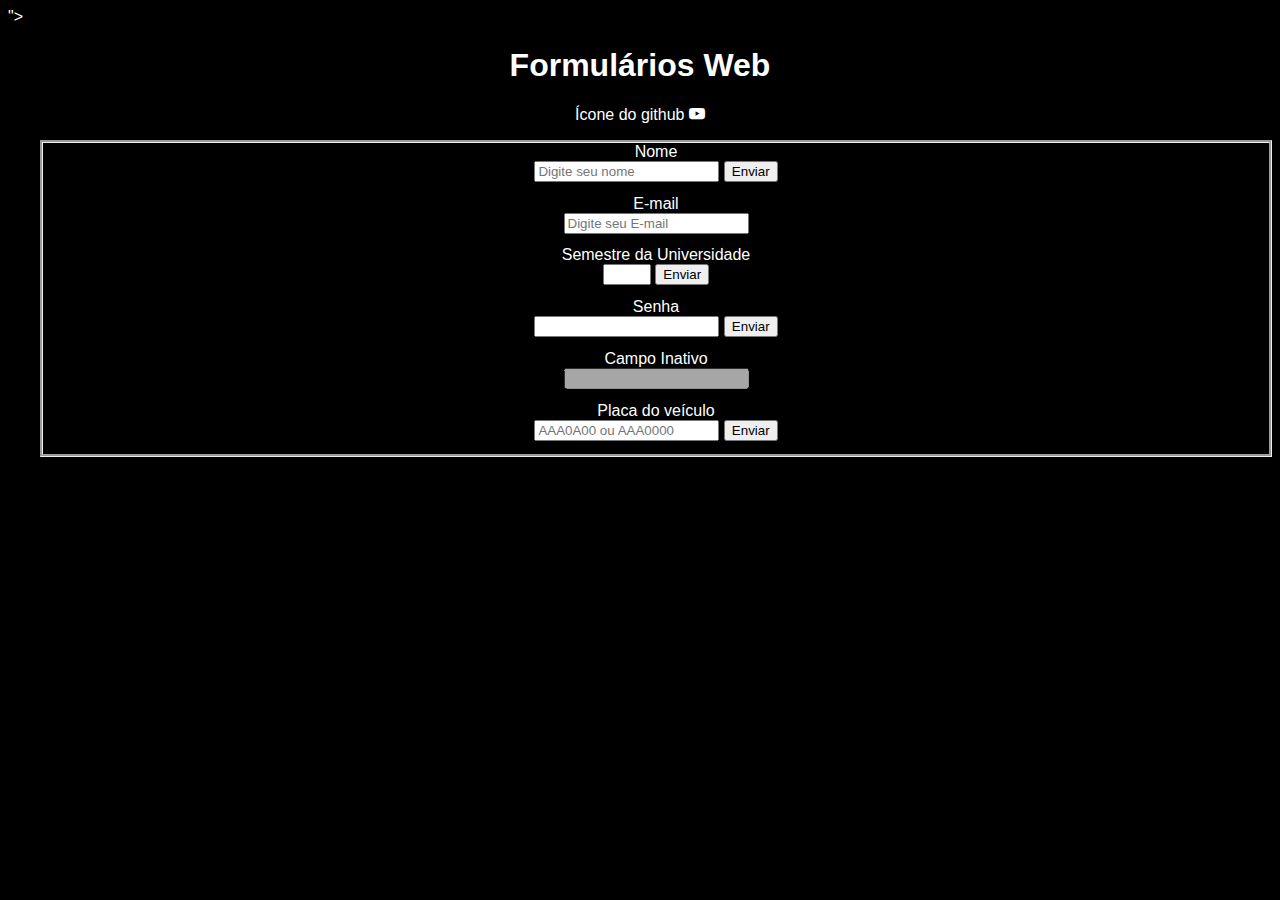
<file: Aula 12.09/index.html>
<!DOCTYPE html>
<html lang="pt-BR">
<head>
    <meta charset="UTF-8">
    <meta name="viewport" content="width=device-width, initial-scale=1.0">
    <title>Formulario Web</title>
    <link rel="stylesheet" href="style.css">
    <link rel="stylesheet" href="https://cdn.jsdelivr.net/npm/bootstrap-icons@1.13.1/font/bootstrap-icons.min.css">">
</head>
    <!--icons.getbootstrap.com/#install e copie o link-->
<body>
    
      <div>
        <header>
            <h1>Formulários Web</h1>
              <p>Ícone do github <i class="bi bi-youtube"></i></p>
            <a href="https://github.com/MakiamaDev" target="_blank">
            </a>
        </header>
      </div>
      <div class="Formulario">
        <form action="#" method="post">
            <div>
               <label for="name">Nome</label>
                <input type="text" name="nome" id="nome" required
                 placeholder="Digite seu nome">
               <input type="submit" value="Enviar">
            </div>
            <div>
               <label for="mail">E-mail</label>
                 <input type="email" name="mail" id="mail" required
                placeholder="Digite seu E-mail">
            </div>
            <div>
                <label for="semestre">Semestre da Universidade</label>
                  <input type="number" name="semestre" id="semestre"
                 min="1" max="8" step="2">
              <input type="submit" value="Enviar">
            </div>
            <div>
                 <label for="senha">Senha</label>
                   <input type="password" name="senha" id="senha"
                  minlength="4" maxlength="8">
               <input type="submit" value="Enviar">
            </div>
            <div>
                <label for="inativo">Campo Inativo</label>
                  <input type="text" name="inativo" id="inativo" disabled>
            </div>
            <div>
               <label for="placa">Placa do veículo</label>
                  <input type="text" name="placa" id="placa" 
                 placeholder="AAA0A00 ou AAA0000" pattern="[A-Z]{3} [0-9]{1}[A-Z]{1}[0-9]{2}|[A-Z]{3}[0-9]{4}">
              <input type="submit" value="Enviar">
            </div>
        </form>
      </div>
    
</body>
</html>
</file>
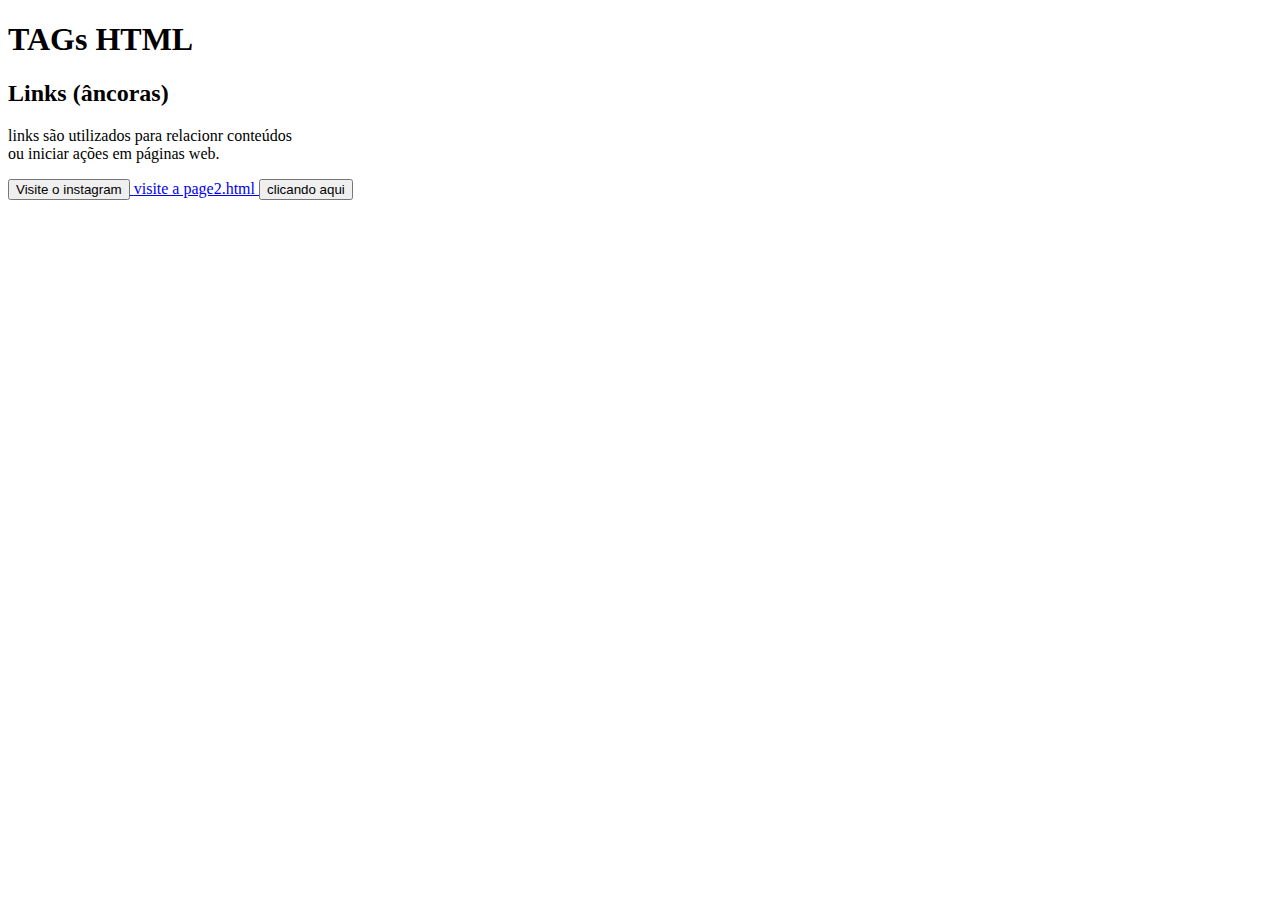
<file: Aula 1508/index.html>
<!DOCTYPE html>
<html lang="pt-BR">
<head>
    <meta charset="UTF-8">
    <meta name="viewport" content="width=device-width, initial-scale=1.0">
    <title>Aula 3 - 15/08/2025</title>
</head>
<body>
   <h1>TAGs HTML</h1> 
   <h2>Links (âncoras)</h2>
   <p>
    links são utilizados para relacionr conteúdos<br>ou iniciar ações em páginas web.
   </p>
    <a href="https://www.instagram.com" target="blank">
    <button>Visite o instagram</button>
   </a>
   <a href="page2.html">
    visite a page2.html <button>clicando aqui</button>
   </a>

</body>
</html>
</file>
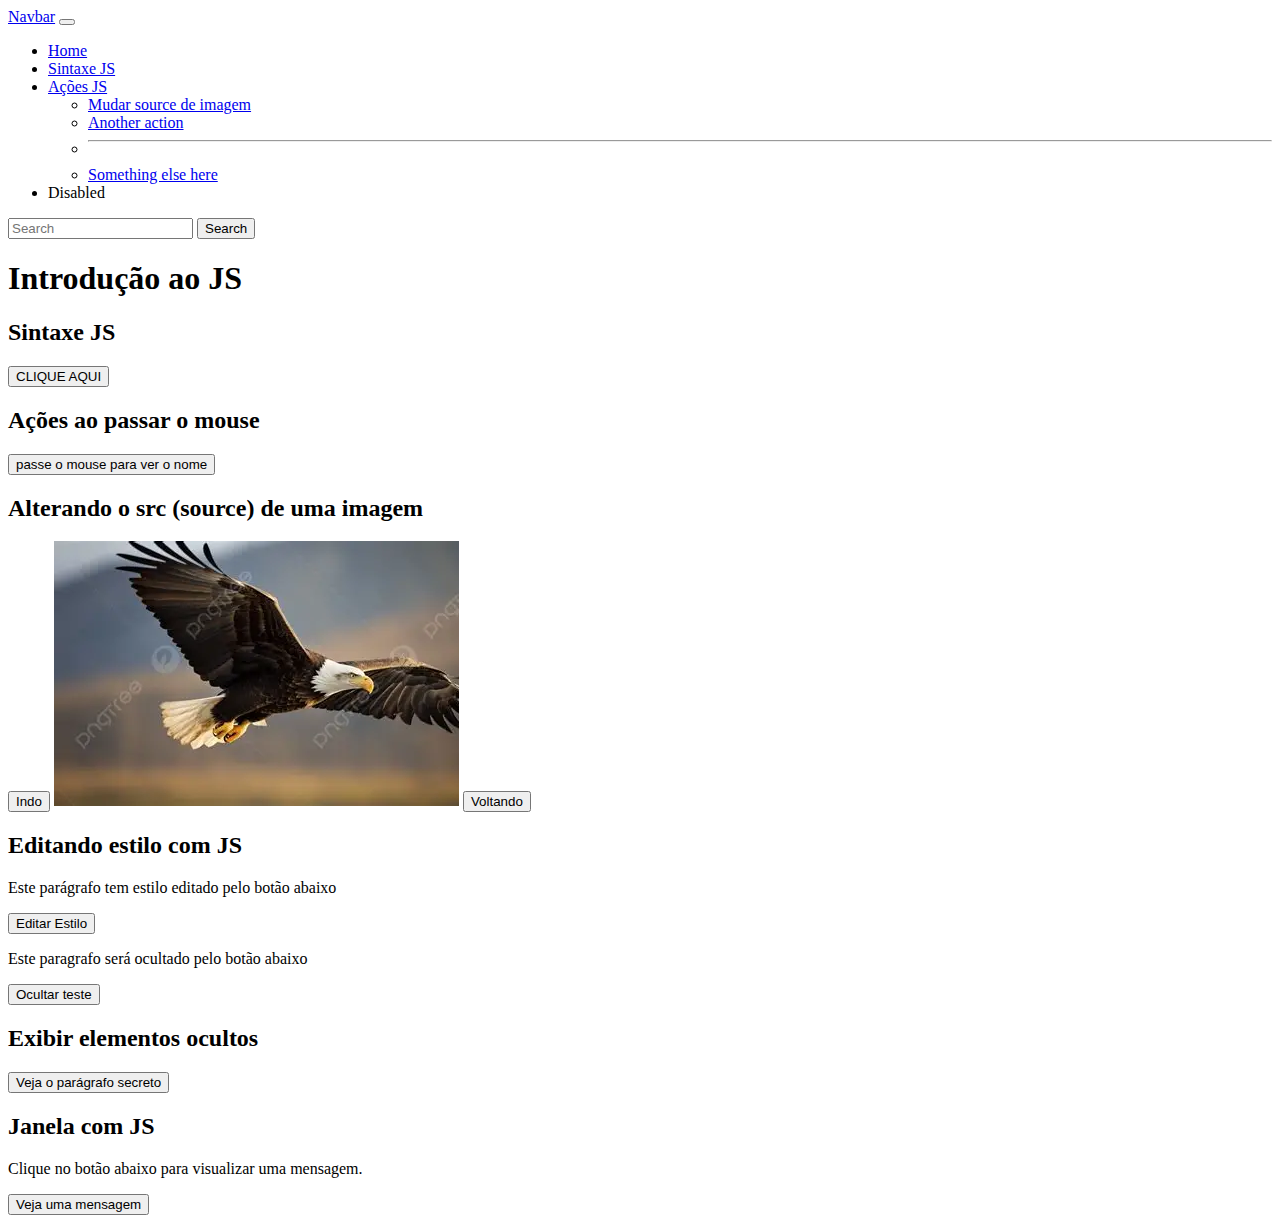
<file: Aula17.10/index.html>
<!DOCTYPE html>
<html lang="pt-BR">

<head>
    <meta charset="UTF-8">
    <meta name="viewport" content="width=device-width, initial-scale=1.0">
    <title>Bootstrap</title>
    <link href="https://cdn.jsdelivr.net/npm/bootstrap@5.3.8/dist/css/bootstrap.min.css" rel="stylesheet"
        integrity="sha384-sRIl4kxILFvY47J16cr9ZwB07vP4J8+LH7qKQnuqkuIAvNWLzeN8tE5YBujZqJLB" crossorigin="anonymous">
</head>
<body>
    <div class="container">
        <div class="row">
            <div class="col-md">
                <nav class="navbar navbar-expand-lg bg-body-tertiary bg-dark border-bottom border-body fixed-top" data-bs-theme="dark">
                    <div class="container-fluid">
                        <a class="navbar-brand" href="#">Navbar</a>
                        <button class="navbar-toggler" type="button" data-bs-toggle="collapse"
                            data-bs-target="#navbarSupportedContent" aria-controls="navbarSupportedContent"
                            aria-expanded="false" aria-label="Toggle navigation">
                            <span class="navbar-toggler-icon"></span>
                        </button>
                        <div class="collapse navbar-collapse" id="navbarSupportedContent">
                            <ul class="navbar-nav me-auto mb-2 mb-lg-0">
                                <li class="nav-item">
                                    <a class="nav-link active" aria-current="page" href="#">Home</a>
                                </li>
                                <li class="nav-item">
                                    <a class="nav-link" href="#sec1">Sintaxe JS</a>
                                </li>
                                <li class="nav-item dropdown">
                                    <a class="nav-link dropdown-toggle" href="#" role="button" data-bs-toggle="dropdown"
                                        aria-expanded="false">
                                        Ações JS
                                    </a>
                                    <ul class="dropdown-menu">
                                        <li><a class="dropdown-item" href="#">Mudar source de imagem</a></li>
                                        <li><a class="dropdown-item" href="#">Another action</a></li>
                                        <li>
                                            <hr class="dropdown-divider">
                                        </li>
                                        <li><a class="dropdown-item" href="#">Something else here</a></li>
                                    </ul>
                                </li>
                                <li class="nav-item">
                                    <a class="nav-link disabled" aria-disabled="true">Disabled</a>
                                </li>
                            </ul>
                            <form class="d-flex" role="search">
                                <input class="form-control me-2" type="search" placeholder="Search"
                                    aria-label="Search" />
                                <button class="btn btn-outline-success" type="submit">Search</button>
                            </form>
                        </div>
                    </div>
                </nav>
            </div>

        </div>
        <div class="row">
            <div class="col-md-3 bg-light"></div>
            <div class="col-md-9 p-3">
               <h1>Introdução ao JS</h1>
               <section id="sec1">
                  <h2>Sintaxe JS</h2>
                   <p id="demo"></p>
                   <button class="btn btn-primary" 
                   onclick="document.getElementById('demo').innerHTML = Date()">
                    CLIQUE AQUI
                   </button>
                   <h2>Ações ao passar o mouse</h2>
                   <p id="nome"></p>
                   <button class="btn btn-success" onmouseover="exibir()" 
                   onmouseout="ocultar()">
                     passe o mouse para ver o nome 
                   </button>
               </section id= "sec2" class="mt-3 p-3"> 
                 <h2>Alterando o src (source) de uma imagem</h2>
                <button class="btn btn-success" onclick="Indo()">
                    Indo 
                </button>     
                 <img  id = "Aguia" src="Aguiaindo.webp" class="img-thumbnail" alt="Aguia Indo">
                 <button class="btn btn-danger" onclick="Voltando()">
                    Voltando 
                </button> 

                <section class="mt-3 p-3">
                  <h2>Editando estilo com JS</h2>
                   <p id="texto2">Este parágrafo tem estilo editado pelo botão abaixo</p>
                   <button class="btn btn-primary" onclick="estilizar()">
                    Editar Estilo
                   </button>
                   <p id="teste">Este paragrafo será ocultado pelo botão abaixo</p>
                   <button class="btn btn-warning mt-2" onclick="esconder()"> 
                      Ocultar teste
                   </button>
                    <h2>Exibir elementos ocultos</h2>
                    <button class="btn btn-success" onclick="ExibirParagrafo()">
                        Veja o parágrafo secreto
                    </button>
                    <p id="oculto" style="display:none;">
                        
                        Este parágrafo esta oculto, até o click do botão acima

                    </p>
                </section>
                 <section class="mt-3 p-3">
                    <h2>Janela com JS</h2>
                    <p>Clique no botão abaixo para visualizar uma mensagem.</p>
                    <button class="btn btn-success" onclick="exibirmensagem()">
                        Veja uma mensagem
                    </button>
                </section>
            </div>
        </div>
    </div>
    <script src="js/meuscript.js"></script>
</body>

</html>
</file>
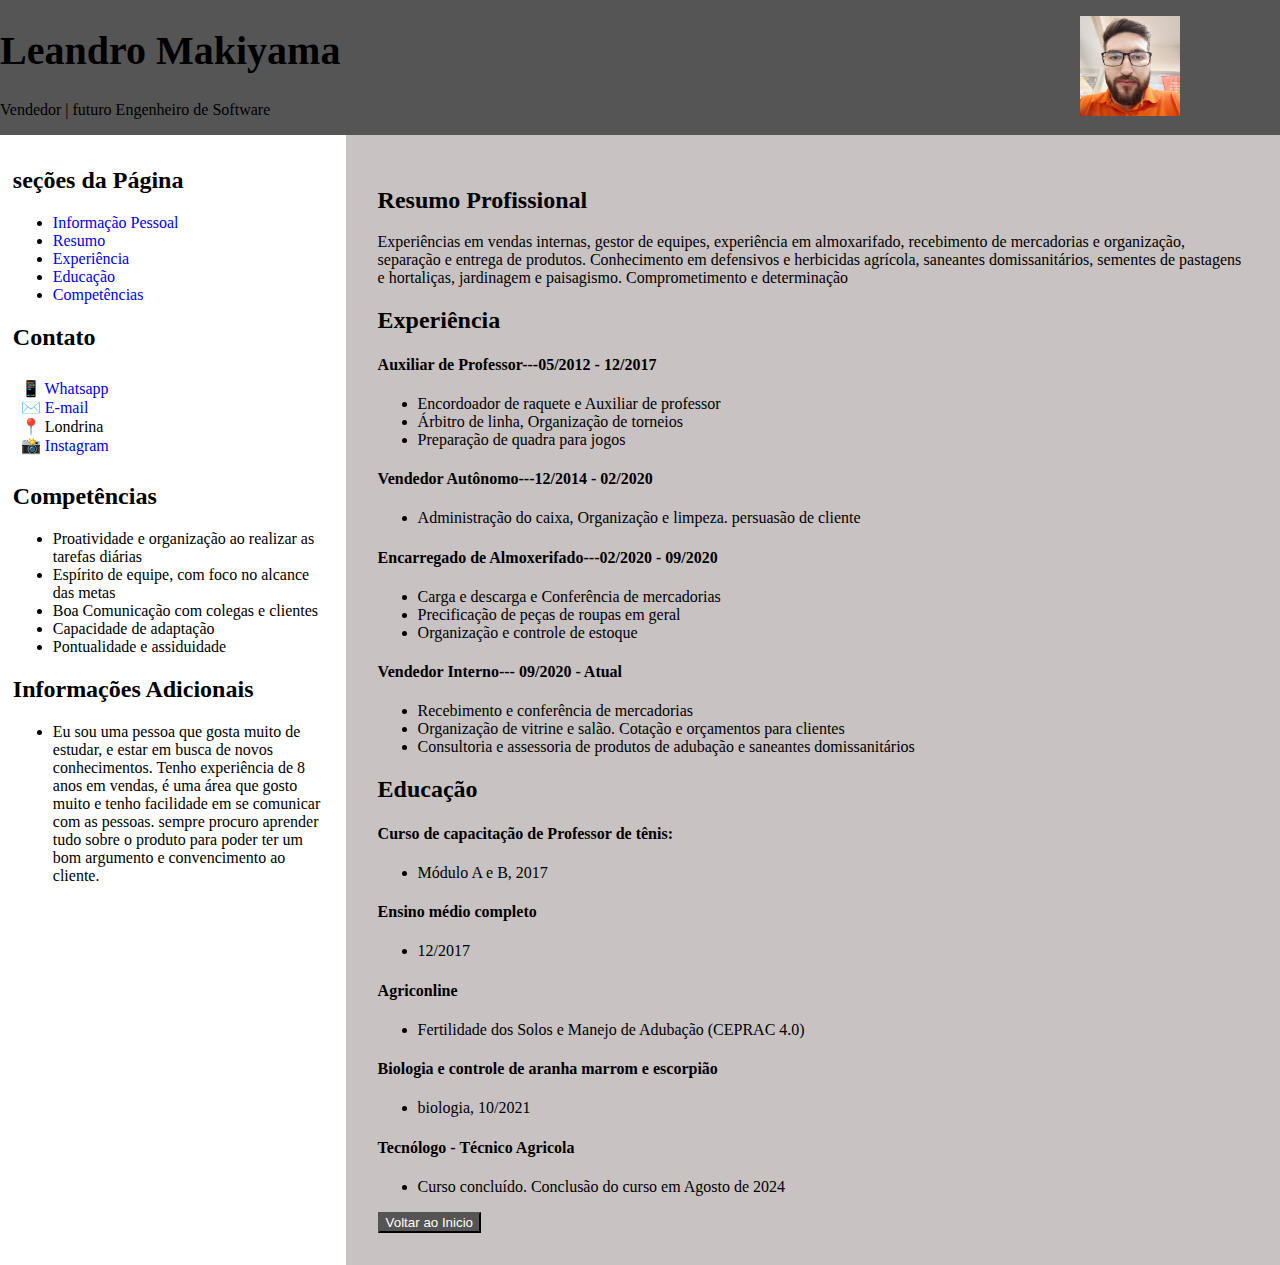
<file: Curriculo/index.html>
<!DOCTYPE html>
<html lang="pt-BR">
<head>
    <meta charset="UTF-8">
    <meta name="viewport" content="width=device-width, initial-scale=1.0">
    <title>Curriculo - Leandro Makiyama</title>
    <link rel="stylesheet" href="css/style.css">
</head>
<body>
    <div class="cabecalho" id="Inicio">
        <div>
            <h1 id="nome">Leandro Makiyama</h1>
            <p>Vendedor | futuro Engenheiro de Software</p>
        </div>
            <img src="Hoje.png" alt="imagem do Whats" width="100" height="100">
    </div>
   <div class="container">
      <aside class="col-esquerda">
        <nav>
         <h2>seções da Página</h2>
        <ul>
            <li><a href="#Informação Pessoal">Informação Pessoal</a></li>
            <li><a href="#Resumo">Resumo</a></li>
            <li><a href="#Experiência">Experiência</a></li>
            <li><a href="#Educação">Educação</a></li>
            <li><a href="#Competências">Competências</a></li>
       </ul>
      </nav>
          <section id="Informação Pessoal">
            <h2>Contato</h2>
            <ul id="lista1">
                <li><a href="https://wa.me/43991630297" target="_blank">📱     Whatsapp</a></li>
                <li><a href="mailto:leandromakiyama3@gmail.com" target="_blank">✉️    E-mail</a></li>
                <li></a>📍   Londrina</li>
                <li><a href="https://www.instagram.com/" target="_blank">📸   Instagram</a></li>
            </ul>
            <h2 id="Competências">Competências</h2>
                   <ul>
                      <li>Proatividade e organização ao realizar as tarefas diárias</li>
                      <li>Espírito de equipe, com foco no alcance das metas</li>
                      <li>Boa Comunicação com colegas e clientes</li>
                      <li>Capacidade de adaptação</li>
                      <li>Pontualidade e assiduidade</li>
                   </ul>
            <h2 id="Informações adicionais">Informações Adicionais</h2>
                    <ul>
                      <li> Eu sou uma pessoa que gosta muito de estudar, e estar em busca de novos
                           conhecimentos. Tenho experiência de 8 anos em vendas, é uma área que gosto muito e
                           tenho facilidade em se comunicar com as pessoas. sempre procuro aprender tudo
                           sobre o produto para poder ter um bom argumento e convencimento ao cliente.
                      </li>
                    </ul>

           </section>
      </aside>
             <main class="col-direita">
                 <section id="Resumo">
                    <h2>Resumo Profissional</h2>
                       <p> Experiências em vendas internas, gestor de equipes, experiência em
                        almoxarifado, recebimento de mercadorias e organização, separação e entrega de
                        produtos. Conhecimento em defensivos e herbicidas agrícola, saneantes
                        domissanitários, sementes de pastagens e hortaliças, jardinagem e paisagismo.
                        Comprometimento e determinação
                       </p>
                </section>
        <section id="Experiência">
               <h2>Experiência</h2>
                  <h4>Auxiliar de Professor---05/2012 - 12/2017</h4>
                     <ul>
                       <li>Encordoador de raquete e Auxiliar de professor</li>
                       <li>Árbitro de linha, Organização de torneios</li>
                       <li>Preparação de quadra para jogos</li>
                     </ul>
            
                <h4>Vendedor Autônomo---12/2014 - 02/2020</h4>
                     <ul>
                       <li>Administração do caixa, Organização e limpeza. persuasão de cliente</li>
                       </ul>
                <h4>Encarregado de Almoxerifado---02/2020 - 09/2020</h4>
                     <ul>
                        <li>Carga e descarga e Conferência de mercadorias</li>
                        <li>Precificação de peças de roupas em geral</li>
                        <li>Organização e controle de estoque</li>
                     </ul>
                <h4>Vendedor Interno--- 09/2020 - Atual</h4>
                     <ul>
                       <li>Recebimento e conferência de mercadorias</li>
                       <li>Organização de vitrine e salão. Cotação e orçamentos para clientes</li>
                       <li>Consultoria e assessoria de produtos de adubação e saneantes domissanitários</li>
                     </ul>

                <h2 id="Educação">Educação</h2>
                   <h4>Curso de capacitação de Professor de tênis:</h4>
                      <ul>
                        <li>Módulo A e B, 2017</li>
                      </ul>

                   <h4>Ensino médio completo</h4>
                      <ul>
                          <li>12/2017</li>
                      </ul>

                   <h4>Agriconline</h4>
                       <ul>
                         <li>Fertilidade dos Solos e Manejo de Adubação (CEPRAC 4.0)</li>
                       </ul>

                   <h4>Biologia e controle de aranha marrom e escorpião</h4>
                       <ul>
                         <li> biologia, 10/2021</li>
                       </ul>
                    <h4> Tecnólogo - Técnico Agricola</h4>
                       <ul>
                          <li>Curso concluído. Conclusão do curso em Agosto de 2024</li>
                       </ul>
                <footer>
                    <a href="#Inicio"><button>Voltar ao Inicio</button></a>
               </footer>
         </section>
      </main>
    </div>
</body>
</html>
</file>
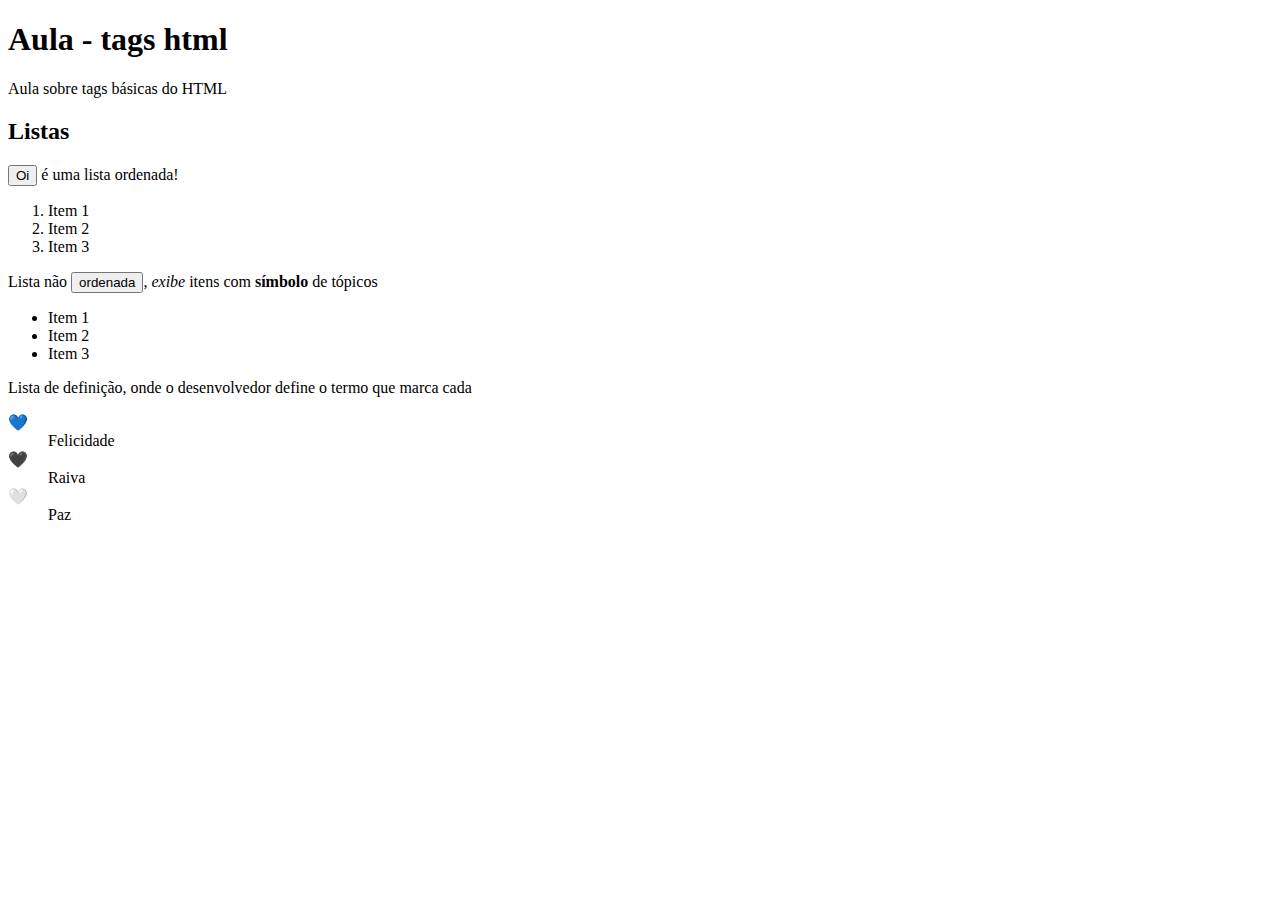
<file: Aula02.html>
<!DOCTYPE html>
<html lang="pt-BR">
<head>
    <meta charset="UTF-8">
    <meta name="viewport" content="width=device-width, initial-scale=1.0">
    <title>olá, mundo</title>
</head>
<body>
   <h1>Aula - tags html</h1>
   <p>Aula sobre tags básicas do HTML</p>
   <h2>Listas</h2>
   
   
    <p> <button>Oi</button> é uma lista ordenada!</p>
    <ol>
      <li>Item 1 </li>
      <li>Item 2 </li>
      <li>Item 3 </li>
    </ol>
    <p>Lista não <button>ordenada</button>, <em>exibe</em> itens com <strong>símbolo</strong> de tópicos</p>
    <ul>
        <li>Item 1 </li>
        <li>Item 2 </li>
        <li>Item 3 </li>
    </ul>
    <p>Lista de definição, onde o desenvolvedor define o termo que marca cada</p>
    <dl>
        <dt>&#128153</dt> <dd>Felicidade</dd>
        <dt>&#128420</dt> <dd>Raiva</dd>
        <dt>&#129293</dt> <dd>Paz</dd>
    </dl>


</body>
</html>
</file>
<file: Aula 12.09/style.css>
body{

    font-family: Arial, Helvetica, sans-serif;
    background-color: black;
    color: white;
}

header{

    text-align: center;
}

form{

    text-align: center;
    height: 50%;
}

label{

    display: block;
}

.Formulario{
    border-style: groove;
    margin-left: 2rem;
}

input{
    margin-bottom: 0.8rem;
    padding: 0.3;
}
</file>
<file: Curriculo/css/style.css>
#lista1 {

    list-style: none;
    padding: 8px;
}

body {

    margin: 0;
    padding: 0;
    box-sizing: border-box;
    background-color: rgb(200, 194, 194);

}

.cabecalho{

    display: flex;
    background-color: rgb(85, 85, 85);
}

#nome{

    font-size: 2.5rem;
    
}

img {    
    
    position: absolute;
    right: 100px;
    margin-top: 1rem;

}

a {
    text-decoration: none;
}

button{
    color: white;
    background-color:rgb(85, 85, 85) ;
}

.container{

    display: flex;
}

.col-direita{
   flex: 1;
   width: 75%;
   padding: 2rem;
}

.col-esquerda{

    width: 25%;
    background-color: white;
}

aside{

    padding: 1%;
}
</file>
